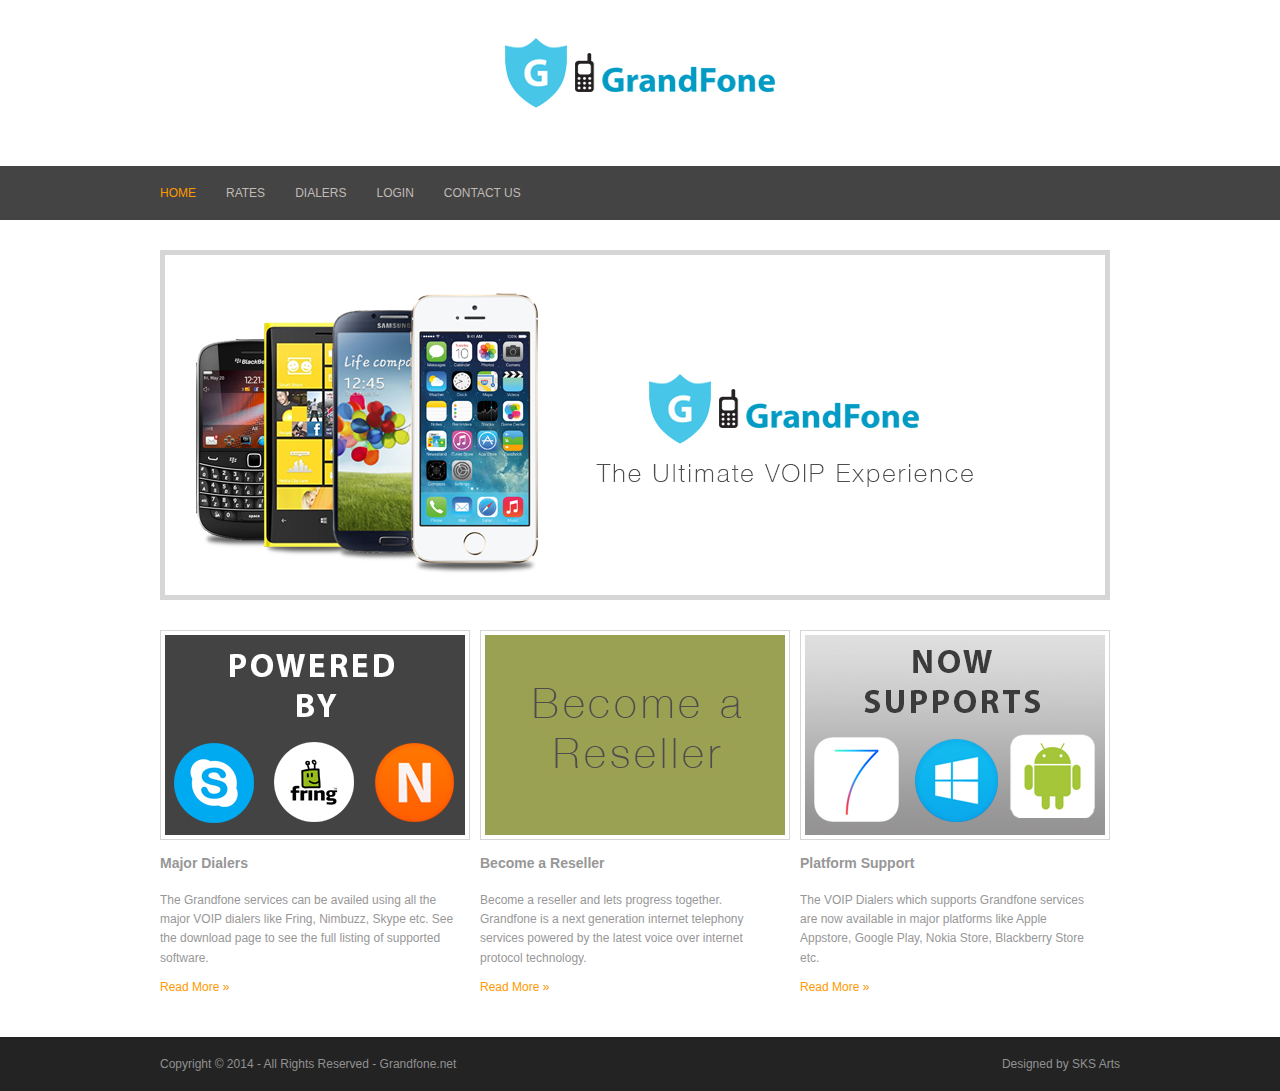
<file: index.html>
<!DOCTYPE html>
<html lang="en" dir="ltr">
<head>
<title>| Grandfone.net |</title>
<meta charset="iso-8859-1">
<link rel="stylesheet" href="styles/layout.css" type="text/css">
<!--[if lt IE 9]><script src="scripts/html5shiv.js"></script><![endif]-->
<!-- Featured Slider Elements -->
<script src="scripts/jquery-1.4.1.min.js"></script>
<script src="scripts/jquery-s3slider.js"></script>
<script src="scripts/jquery-s3slider.setup.js"></script>
<!-- End Featured Slider Elements -->
</head>

<body>
<div class="wrapper row1"  style="background-image:url('images/headerTexture.jpg')">
  <header id="header" class="clear">
    <hgroup>
      <img src="images/logo1.png">
    </hgroup>
  </header>
</div>
<div class="wrapper row2">
  <nav id="topnav" class="clear">
  <ul>
      <li class="active"><a href="index.php">Home</a></li>
      <li><a href="#">Rates</a></li>
      <li><a href="#">Dialers</a>
        <ul>
          <li><a href="pc_download.html">PC Dialer</a></li>
          <li><a href="mobile_download.html">Mobile Dialer</a></li>
        </ul>
      </li>
      <li><a href="#">Login</a>
        <ul>
          <li><a href="http://login.grandfone.net/">Reseller Old</a></li>
          <li><a href="http://reseller.grandfone.net/">Reseller</a></li>
        </ul>
      </li>
  <li class ="last"><a href="contact_us.html">Contact US</a></li>
    </ul>
  </nav>
</div>

<!-- content -->
<div class="wrapper row3">
  <div id="container" class="clear">
    <!-- Slider -->
    <section id="featured_slide_">
      <!-- ########################################################################################## -->
      <img src="images/demo/ban2.jpg" alt="" />
      <!-- ########################################################################################## -->
    </section>
    <!-- main content -->
    <div id="homepage">
      <!-- Introduction -->
      <section id="intro" class="clear">
        <article class="one_third"><a href="#"><img src="images/demo/powered.jpg" width="300" height="200" alt=""></a>
          <h2>Major Dialers</h2>
          <p>The Grandfone services can be availed using all the major VOIP dialers like Fring, Nimbuzz, Skype etc. See the download page to see the full listing of supported software.</p>
          <footer class="more"><a href="#">Read More &raquo;</a></footer>
        </article>
        <article class="one_third"><a href="#"><img src="images/demo/reseller.jpg" width="300" height="200" alt=""></a>
          <h2>Become a Reseller</h2>
          <p>Become a reseller and lets progress together. Grandfone is a next generation internet telephony services powered by the latest voice over internet protocol technology.</p>
          <footer class="more"><a href="#">Read More &raquo;</a></footer>
        </article>
        <article class="one_third"><a href="#"><img src="images/demo/supports.jpg" width="300" height="200" alt=""></a>
          <h2>Platform Support</h2>
          <p>The VOIP Dialers which supports Grandfone services are now available in major platforms like Apple Appstore, Google Play, Nokia Store, Blackberry Store etc.</p>
          <footer class="more"><a href="#">Read More &raquo;</a></footer>
        </article>
        
      </section>
      <!-- / Introduction -->
      <!-- ########################################################################################## -->
    </div>
    <!-- / content body -->
  </div>
</div>
<!-- Footer -->

<div class="wrapper row5">
  <footer id="copyright" class="clear">
    <p class="fl_left">Copyright &copy; 2014 - All Rights Reserved - <a href="#">Grandfone.net</a></p>
    <p class="fl_right">Designed by&nbsp;<a href="http://www.sksarts.com/" title="">SKS Arts</a></p>
  </footer>
</div>
</body>
</html>
</file>
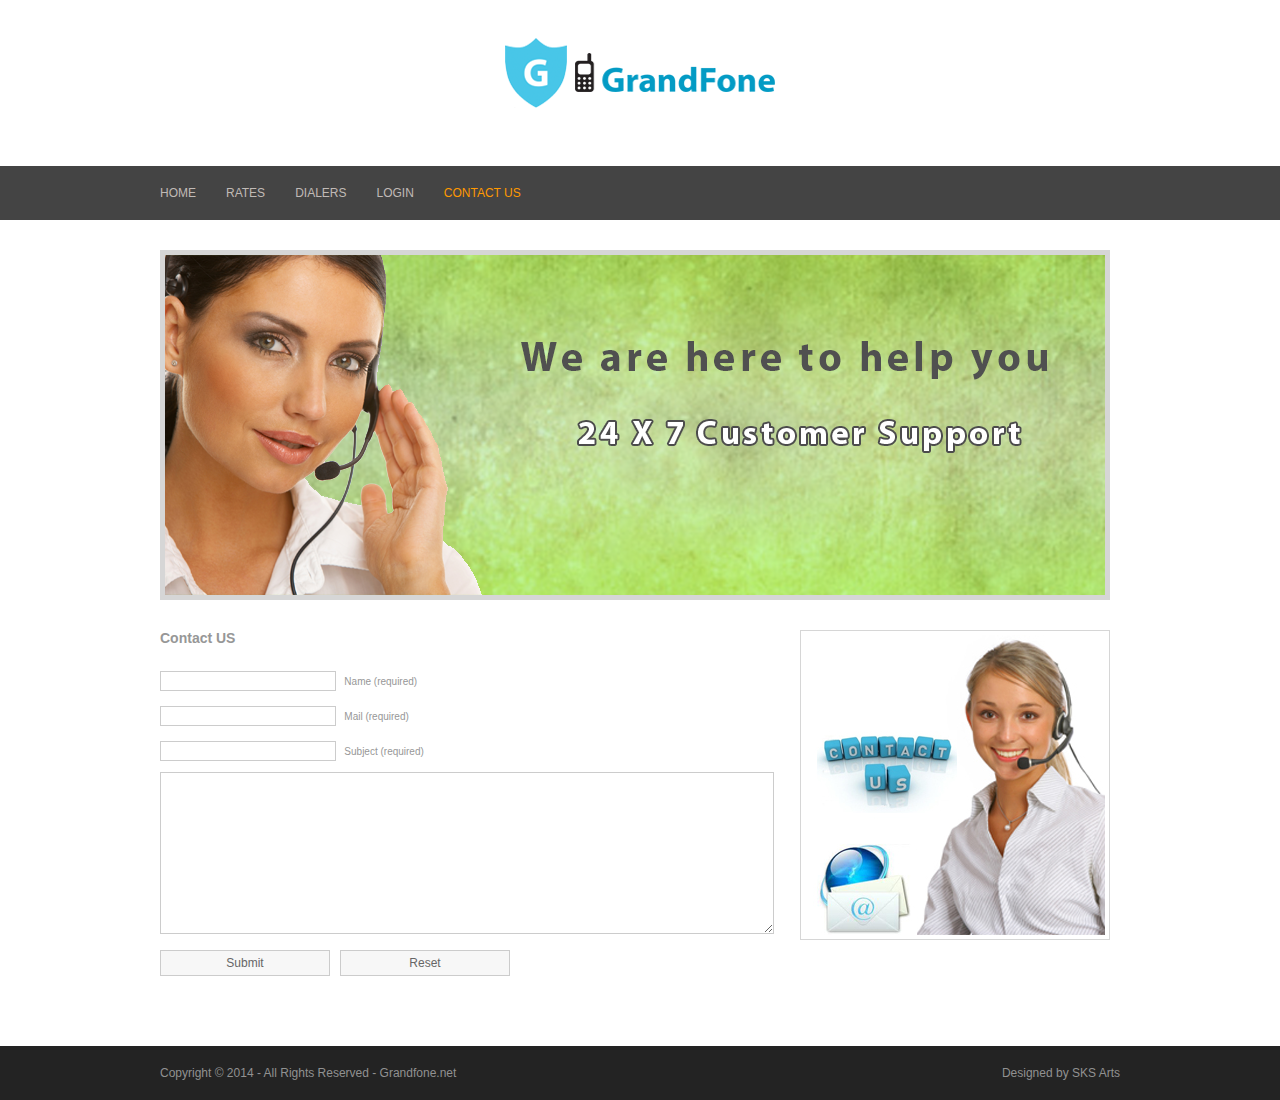
<file: contact_us.html>
<!DOCTYPE html>
<html lang="en" dir="ltr">
<head>
  <meta charset="iso-8859-1">
      <title>GrandFone | Contact Us</title>
      <link rel="STYLESHEET" type="text/css" href="styles/contactForm.css">
      <script type="text/javascript" src="scripts/gen_validatorv31.js"></script>
      <script type="text/javascript" src="scripts/mootools.js"></script>
  <script type="text/javascript" src="scripts/domready_fix.js"></script>
  <script type="text/javascript" src="scripts/modal.js"></script>
  <script type="text/javascript" src="scripts/k2.js"></script>
  <script type="text/javascript" src="scripts/jcomments-v2.1.js?v=2"></script>
  <script type="text/javascript" src="scripts/ajax.js"></script>
  <script type="text/javascript" src="scripts/caption.js"></script>
<link rel="stylesheet" href="styles/style1.css" type="text/css">
<link rel="stylesheet" href="styles/layout.css" type="text/css">

<style>
   td h3,td h3 span{
      font-size: 14px;
      font-weight: bold;
   }
</style>

<!--[if lt IE 9]><script src="scripts/html5shiv.js"></script><![endif]-->
</head>
<body>
<div class="wrapper row1"  style="background-image:url('images/headerTexture.jpg')">
  <header id="header" class="clear">
    <hgroup>
      <div><img src="images/logo1.png"></div>
    </hgroup>
  </header>
</div>
<div class="wrapper row2">
  <nav id="topnav" class="clear">
    <ul>
      <li><a href="index.html">Home</a></li>
      <li><a href="#">Rates</a></li>
      <li><a href="#">Dialers</a>
        <ul>
          <li><a href="pc_download.html">PC Dialer</a></li>
          <li><a href="mobile_download.html">Mobile Dialer</a></li>
        </ul>
      </li>
      <li><a href="#">Login</a>
        <ul>
          <li><a href="http://login.grandfone.net/">Reseller Old</a></li>
          <li><a href="http://reseller.grandfone.net/">Reseller</a></li>
        </ul>
      </li>
  <li  class="active last"><a href="contact_us.html">Contact US</a></li>
    </ul>
  </nav>
</div>
<!-- content -->
<div class="wrapper row3">
<div id="container" class="clear"><!-- Slider --><section id="featured_slide_"><!-- ########################################################################################## -->
<ul id="featured_slide_Content">
<li class="featured_slide_Image" style="display: block;"><figure><a href="#"><img src="images/demo/contactusbanner.jpg" alt="" /></a> <figcaption>
<h2>Platform Support</h2>
<p>The VOIP dialers are now available in all major mobile platforms</p>
</figcaption> </figure></li>
<li class="clear featured_slide_Image"><!-- Important - Leave This Empty --></li>
</ul>
<!-- ########################################################################################## --></section><!-- main content -->
<div id="homepage"><!-- Introduction --><section id="intro" class="clear"><article class="two_third"><section id="comments">
<h2>Contact US</h2>
<script type="text/javascript">// <![CDATA[
    function validateEmail(email){
        var regex=/[^\s@]+@[^\s@]+\.[^\s@]+/;
        return regex.test(email);
    }
		function validateForm(){
			name=document.getElementById("name").value;
			email=document.getElementById("email").value;
      subject=document.getElementById("subject1").value;
      comment=document.getElementById("comment1").value;
			if(name==""||name==null){
				alert("Please type your name");
				return false;
			}
			if(email==""||email==null){
				alert("Please type your email");
				return false;
			}
      if(!validateEmail(email)){
        alert("Invalid email");
        return false;
      }
      if(subject==""||subject==null){
        alert("Plese type a subject");
        return false;
      }

      if(comment==""||comment==null){
        alert("Please type your query");
        return false;
      }
			return true;
		}
	
// ]]></script>
<form method="post" action="mail.php" onsubmit="return validateForm();" name="myContactForm">
<p><input size="22" value="" id="name" name="name" type="text" /> <label for="name"><small>Name (required)</small></label></p>
<p><input size="22" value="" id="email" name="email" type="text" /> <label for="email"><small>Mail (required)</small></label></p>
<p><input size="22" value="" id="subject1" name="subject" type="text" /> <label for="subject"><small>Subject (required)</small></label></p>
<p><textarea rows="10" cols="25" id="comment1" name="comment" style="height: 156px;"></textarea> <label class="hidden" for="comment"><small>Comment (required)</small></label></p>
<p><input value="Submit" id="submit" name="submit" type="submit" /> &nbsp; <input value="Reset" id="reset" name="reset" type="reset" /></p>
</form></section></article><article class="one_third"><a href="#"><img src="images/demo/contact.jpg" alt="" height="300" width="300" /></a></article></section><!-- / Introduction --> <!-- ########################################################################################## --></div>
<!-- / content body --></div>
</div>
<!-- Footer -->
<div class="wrapper row5">
  <footer id="copyright" class="clear">
    <p class="fl_left">Copyright &copy; 2014 - All Rights Reserved - <a href="#">Grandfone.net</a></p>
    <p class="fl_right">Designed by&nbsp;<a href="http://www.sksarts.com/" title="">SKS Arts</a></p>
  </footer>
</div>
</body>
</html>
</file>
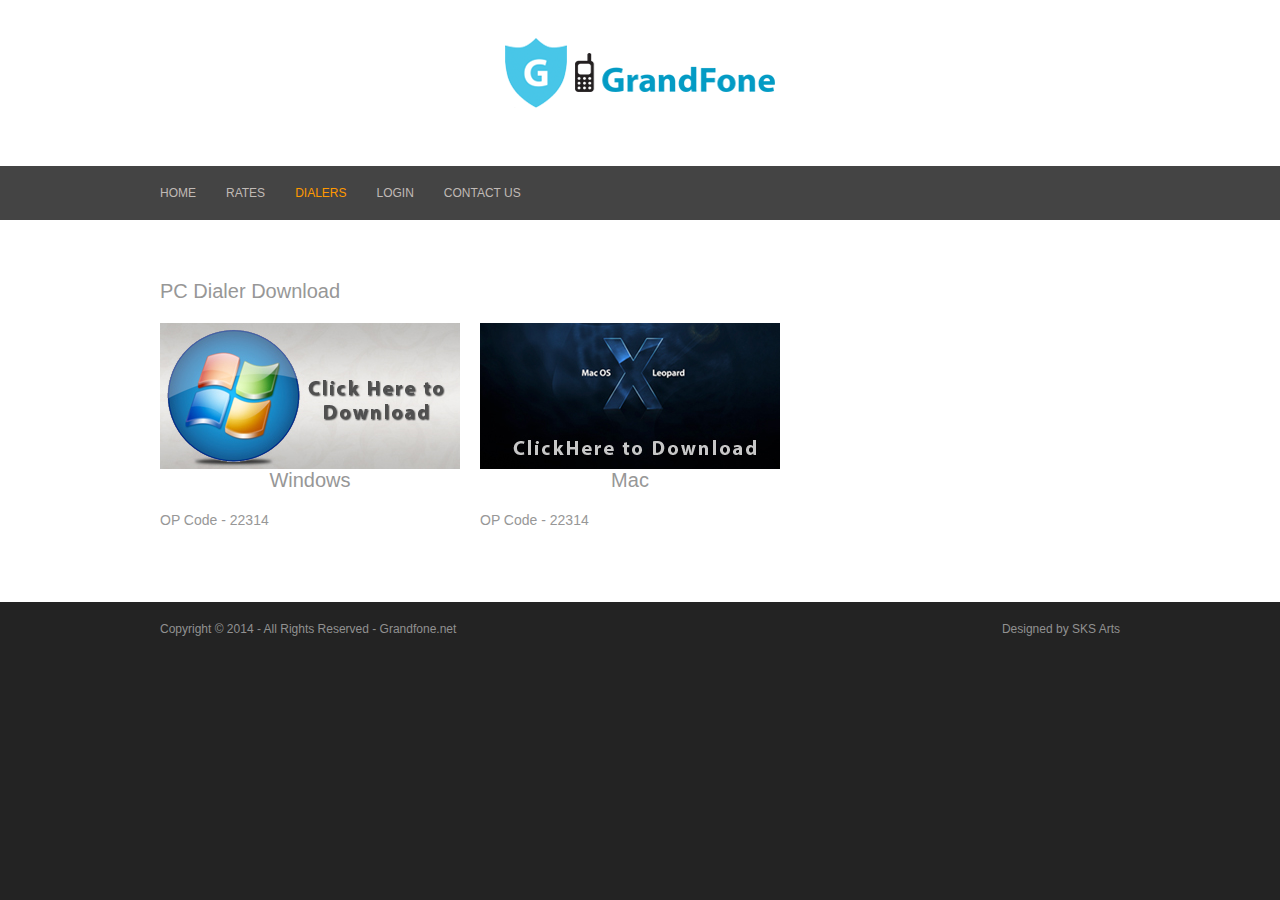
<file: pc_download.html>
<!DOCTYPE html>
<html lang="en" dir="ltr">
<head>
  <meta charset="iso-8859-1">
      <title>GrandFone | PC Download</title>
      <link rel="STYLESHEET" type="text/css" href="styles/contactForm.css">
      <script type="text/javascript" src="scripts/gen_validatorv31.js"></script>
      <script type="text/javascript" src="scripts/mootools.js"></script>
  <script type="text/javascript" src="scripts/domready_fix.js"></script>
  <script type="text/javascript" src="scripts/modal.js"></script>
  <script type="text/javascript" src="scripts/k2.js"></script>
  <script type="text/javascript" src="scripts/jcomments-v2.1.js?v=2"></script>
  <script type="text/javascript" src="scripts/ajax.js"></script>
  <script type="text/javascript" src="scripts/caption.js"></script>
<link rel="stylesheet" href="styles/style1.css" type="text/css">
<link rel="stylesheet" href="styles/layout.css" type="text/css">

<style>
   td h3,td h3 span{
      font-size: 14px;
      font-weight: bold;
   }
</style>

<!--[if lt IE 9]><script src="scripts/html5shiv.js"></script><![endif]-->
</head>
<body>
<div class="wrapper row1"  style="background-image:url('images/headerTexture.jpg')">
  <header id="header" class="clear">
    <hgroup>
      <div><img src="images/logo1.png"></div>
    </hgroup>
  </header>
</div>
<div class="wrapper row2">
  <nav id="topnav" class="clear">
    <ul>
      <li><a href="index.html">Home</a></li>
      <li><a href="#">Rates</a></li>
      <li class="active"><a href="#">Dialers</a>
        <ul>
          <li><a href="pc_download.html">PC Dialer</a></li>
          <li><a href="mobile_download.html">Mobile Dialer</a></li>
        </ul>
      </li>
      <li><a href="#">Login</a>
        <ul>
          <li><a href="http://login.grandfone.net/">Reseller Old</a></li>
          <li><a href="http://reseller.grandfone.net/">Reseller</a></li>
        </ul>
      </li>
  <li  class="last"><a href="contact_us.html">Contact US</a></li>
    </ul>
  </nav>
</div>

<!-- content -->
<div class="wrapper row3">
  <div id="container" class="clear">
    <!-- / content body -->
    <div id="container" class="clear">
    <!-- content body -->
      <h2>PC Dialer Download</h2>

      <!--
	<article class="one_third"><a href="http://mobilesport.info/zemplus1.exe"><img src="images/demo/zempcdialer.jpg" width="300" height="146px" alt=""></a>
          <h2><center>Zem Dialer</center></h2>
          <p style="font-size:14px;text-weight:bold;">OP Code - 30006 </p>
          <footer class="more"><a href="#"></a></footer>
        </article>

-->
      <article class="one_third"><a href="http://173.192.15.191/PCDialer.exe"><img src="images/demo/windows_download.jpg" width="300" height="146px" alt=""></a>
          <h2><center>Windows</center></h2>
          <p style="font-size:14px;text-weight:bold;">OP Code - 22314</p>
          <footer class="more"><a href="#"></a></footer>
        </article>

        <article class="one_third"><a href="http://173.192.15.191/PCDialer.msi"><img src="images/demo/mac_download.jpg" width="300" height="146px" alt=""></a>
          <h2><center>Mac</center></h2>
          <p style="font-size:14px;text-weight:bold;">OP Code - 22314</p>
          <footer class="more"><a href="#"></a></footer>
        </article>

   </div>
  </div>
</div>
<!-- Footer -->

<div class="wrapper row5">
  <footer id="copyright" class="clear">
    <p class="fl_left">Copyright &copy; 2014 - All Rights Reserved - <a href="#">Grandfone.net</a></p>
    <p class="fl_right">Designed by&nbsp;<a href="http://www.sksarts.com/" title="">SKS Arts</a></p>
  </footer>
</div>
</body>
</html>
</file>
<file: styles/layout.css>
/*
File: Portfolio CSS
Author: sksarts
Author URI: http://www.sksarts.com/
Licence: <a href="http://www.sksarts.com/">Website Template Licence</a>
*/



@import url(navi.css);
@import url(forms.css);
@import url(tables.css);
@import url(slider.css);
@import url(homepage.css);
@import url(gallery.css);
@import url(portfolio.css);

html{overflow-y:scroll;}

body{margin:0; padding:0; font-size:12px; font-family: "Helvetica Neue", Helvetica, Arial, sans-serif; color:#919191; background-color:#232323;}

.justify{text-align:justify;}
.bold{font-weight:bold;}
.center{text-align:center;}
.right{text-align:right;}
.nostart{margin:0; padding:0; list-style:none;}
.hidden{display:none;}

.clear:after{content:"."; display:block; height:0; clear:both; visibility:hidden; line-height:0;}
.clear{display:block; clear:both;}
html[xmlns] .clear{display:block;}
* html .clear{height:1%;}

a{outline:none; text-decoration:none;}

.fl_left{float:left;}
.fl_right{float:right;}

img{margin:0; padding:0; border:none; line-height:normal; vertical-align:middle;}
.imgholder, .imgl, .imgr{padding:4px; border:1px solid #D6D6D6; text-align:center;}
.imgl{float:left; margin:0 15px 15px 0; clear:left;}
.imgr{float:right; margin:0 0 15px 15px; clear:right;}

/*----------------------------------------------HTML 5 Overrides-------------------------------------*/

address, article, aside, figcaption, figure, footer, header, hgroup, nav, section{display:block; margin:0; padding:0;}

q{display:block; padding:0 10px 8px 10px; color:#979797; background-color:#ECECEC; font-style:italic; line-height:normal;}
q:before{content:'� '; font-size:26px;}
q:after{content:' �'; font-size:26px; line-height:0;}

/* ----------------------------------------------Wrapper-------------------------------------*/

div.wrapper{display:block; width:100%; margin:0; padding:0; text-align:left;}

.row1, .row1 a{color:#C0BAB6; background-color:#333333;}
.row2{color:#919191; background-color:#444444;}
.row3{color:#979797; background-color:#FFFFFF;}
.row3 a{color:#FF9900; background-color:#FFFFFF;}
.row4{color:#989898; background-color:#333333;}
.row4 a{color:#FF9900; background-color:#333333;}
.row5, .row5 a{color:#919191; background-color:#232323;}

/*----------------------------------------------Generalise-------------------------------------*/

#header, #container, #footer, #copyright{display:block; width:960px; margin:0 auto;}

#topnav {
    clear: both;
    display: block;
    text-align: left;
    width:960px; margin:0 auto;
}

h1, h2, h3, h4, h5, h6{margin:0; padding:0; font-size:20px; font-weight:normal; line-height:normal;}

address{font-style:normal;}

blockquote, q{display:block; padding:8px 10px; color:#979797; background-color:#ECECEC; font-style:italic; line-height:normal;}
blockquote:before, q:before{content:'� '; font-size:26px;}
blockquote:after, q:after{content:' �'; font-size:26px; line-height:0;}

.one_quarter, .two_quarter, .three_quarter, .four_quarter{display:block; float:left; margin:0 40px 0 0;}
.one_quarter{width:210px;}
.two_quarter{width:460px;}
.three_quarter{width:710px;}
.four_quarter{width:960px; float:none; margin-right:0; clear:both;}

.one_third, .two_third, .three_third{display:block; float:left; margin:0 20px 0 0;}
.one_third{width:300px;}
.two_third{width:620px;}
.three_third{width:960px; float:none; margin-right:0; clear:both;}

.one_fifth, .two_fifth, .three_fifth, .four_fifth, .five_fifth{display:block; float:left; margin:0 20px 0 0;}
.one_fifth{width:176px;}
.two_fifth{width:372px;}
.three_fifth{width:568px;}
.four_fifth{width:764px;}
.five_fifth{width:960px; float:none; margin-right:0; clear:both;}

.lastbox{margin-right:0;}

.more{text-align:left; clear:both;}

/*----------------------------------------------Header-------------------------------------*/

#header{padding:30px 0;}

#header hgroup{
    display: block;
    margin-bottom: 20px;
    text-align: center;
    width: 100%;
}

#header hgroup h1, #header hgroup h2{font-weight:normal; font-style:normal; text-transform:none;}
#header hgroup h1{font-size:36px;}
#header hgroup h2{font-size:13px;}

/*----------------------------------------------Content Area-------------------------------------*/

#container{padding:30px 0;}
#container h1, #container h2, #container h3, #container h4, #container h5, #container h6{margin-bottom:20px;}
#container section{display:block; width:100%; margin:0 0 30px 0; padding:0;}
#container .last{margin:0;}

/* ------Content-----*/

#container #content{float:left; width:630px; margin-bottom:0;}

/* ------Comments-----*/

#comments ul{margin:0 0 40px 0; padding:0; list-style:none;}
#comments li.comment_odd, #comments li.comment_even{margin:0 0 10px 0; padding:15px; list-style:none;}
#comments li.comment_odd{color:#666666; background-color:#F7F7F7;}
#comments li.comment_odd a{color:#FF9900; background-color:#F7F7F7;}
#comments li.comment_even{color:#666666; background-color:#E8E8E8;}
#comments li.comment_even a{color:#FF9900; background-color:#E8E8E8;}
#comments article, #comments header{display:block; width:100%;}
#comments figure{float:right; margin:0 0 10px 10px; padding:3px; border:1px solid #DEDACB; text-align:center;}
#comments figure img{float:inherit;}
#comments header address{font-weight:bold;}
#comments header time{font-size:smaller;}
#comments article section{margin:0; padding:0;}
#comments article section p{margin:10px 5px 10px 0; padding:0;}

/* ------Right Column-----*/

#container #right_column{float:right; width:300px;}

aside h2{padding-bottom:8px; font-size:16px; text-transform:uppercase; border-bottom:5px solid #CCCCCC; text-align:right;}

/*----------------------------------------------Footer-------------------------------------*/

#footer{padding:30px 0; line-height:1.6em;}

#footer section{margin-bottom:0;}
#footer section h2.title{margin:0 0 25px 0; padding:0; color:#FFFFFF; background-color:#333333; font-size:12px; font-weight:bold; text-transform:uppercase;}
#footer section ul{margin:0; padding:0; list-style:none;}
#footer section p{margin:5px 0; padding:0;}

/* ------Blogposts-----*/

#footer section article header h2{font-size:13px; font-weight:bold;}
#footer section article address, #footer section article time{font-size:10px; font-style:normal;}

/* ---Gallery Thumbs---*/

#footer .ft_gallery li{float:left; margin:0 15px 15px 0; line-height:normal;}
#footer .ft_gallery li.last{margin-right:0;}

/* ---Tweet Box---*/

#footer .ft_tweets li{margin-bottom:10px;}

/* ------Quick Links-----*/

#footer section nav li{margin:0 0 8px 0; padding:0 0 5px 0; border-bottom:1px solid #555555;}
#footer section nav li.last{margin:0;}
#footer section nav a{padding:0 0 0 10px; background:url("../images/arrow.gif") left center no-repeat;}

/*----------------------------------------------Copyright-------------------------------------*/

#copyright{padding:20px 0;}
#copyright p{margin:0; padding: 0;}
</file>
<file: styles/contactForm.css>
form, fieldset, legend {
    border: medium none;
    margin: 0;
    padding: 0;
}
legend {
    display: none;
}
input, textarea, select {
    font-family: Georgia,"Times New Roman",Times,serif;
    font-size: 1em;
}
#comments form {
    display: block;
    width: 100%;
}
#comments form input {
    border: 1px solid #D6D6D6;
    margin: 5px 5px 0 0;
    padding: 2px;
    width: 26.9841%;
}
#comments form textarea {
    border: 1px solid #D6D6D6;
    overflow: auto;
    padding: 2px;
    width: 98%;
}
#comments form p {
    margin: 5px 0;
}
#comments form #submit, #comments form #reset {
    background-color: #F7F7F7;
    color: #666666;
    cursor: pointer;
    margin: 0;
    padding: 5px;
}
</file>
<file: styles/style1.css>
.sp-accordion.sp-accordion-style1 {
    border: 1px solid #CCCCCC;
}
.sp-accordion.sp-accordion-style1 .toggler, .sp-accordion.sp-accordion-style1 .toggler span, .sp-accordion.sp-accordion-style1 .toggler span span {
    background: url("style1.png") repeat-x scroll 0 0 transparent;
    cursor: pointer;
    display: block;
    height: 30px;
    line-height: 30px;
}
.sp-accordion.sp-accordion-style1 .toggler span, .sp-accordion.sp-accordion-style1 .toggler span span {
    background: none repeat scroll 0 0 transparent;
    font-size: 13px;
    font-weight: 700;
}
.sp-accordion.sp-accordion-style1 .toggler span span {
    padding: 0 16px;
}
.sp-accordion.sp-accordion-style1 .toggler:hover, .sp-accordion.sp-accordion-style1 .active {
    background-position: 0 -30px;
}
.sp-accordion.sp-accordion-style1 .sp-accordion-inner {
    background: url("border-bottom.png") repeat-x scroll 0 100% transparent;
    padding: 0 16px;
}
</file>
